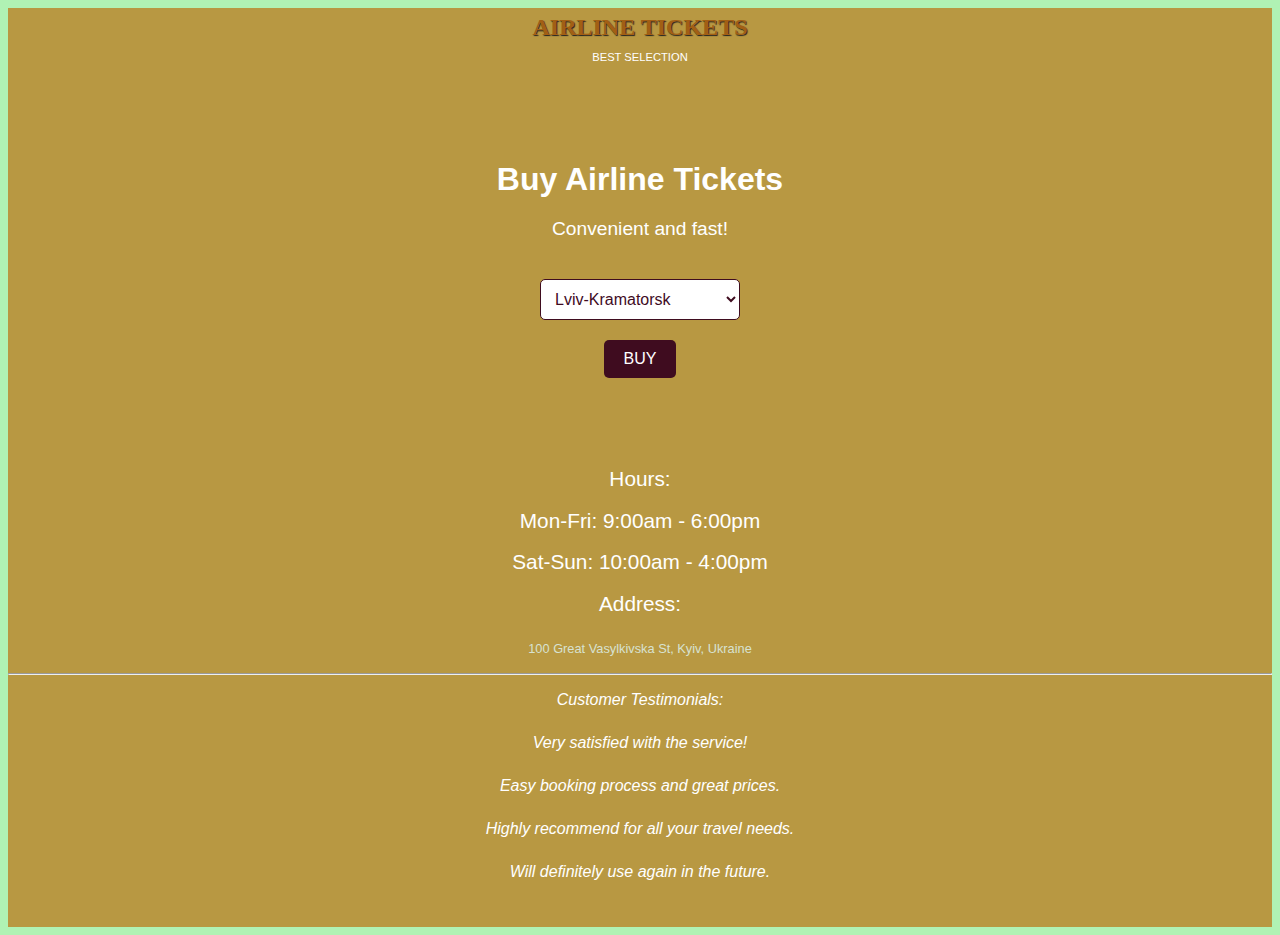
<file: site/Lecture36/after/flights.html>
<!DOCTYPE html>
<html>

<head>
  <title>Airline Tickets</title>
  <link rel="stylesheet" href="css/flights.css">
</head>

<body>
  <div id="header-nav">
    <div class="navbar-header">
      <div id="logo-img"></div>
      <div class="navbar-brand">
        <h1>Airline Tickets</h1>
        <p>Best Selection</p>
      </div>
    </div>
  </div>
  <div class="jumbotron">
    <h2>Buy Airline Tickets</h2>
    <p>Convenient and fast!</p>
    <select id="flight-select">
      <option value="Lviv-Kramatorsk">Lviv-Kramatorsk</option>
      <option value="Kyiv-Odesa">Kyiv-Odesa</option>
      <option value="Kharkiv-Lviv">Kharkiv-Lviv</option>
      <option value="Dnipro-Kyiv">Dnipro-Kyiv</option>
    </select>
    <br>
    <button id="buy-btn">Buy</button>
  </div>
  <footer class="panel-footer">
    <div class="row">
      <div id="hours">
        <span>Hours:</span><br>
        <span>Mon-Fri: 9:00am - 6:00pm</span><br>
        <span>Sat-Sun: 10:00am - 4:00pm</span>
      </div>
      <div id="address">
        <span>Address:</span><br>
        <p>100 Great Vasylkivska St, Kyiv, Ukraine</p>
      </div>
    </div>
    <hr>
    <div id="testimonials">
      <p>Customer Testimonials:</p>
      <p>Very satisfied with the service!</p>
      <p>Easy booking process and great prices.</p>
      <p>Highly recommend for all your travel needs.</p>
      <p>Will definitely use again in the future.</p>
    </div>
  </footer>
</body>

</html>
</file>
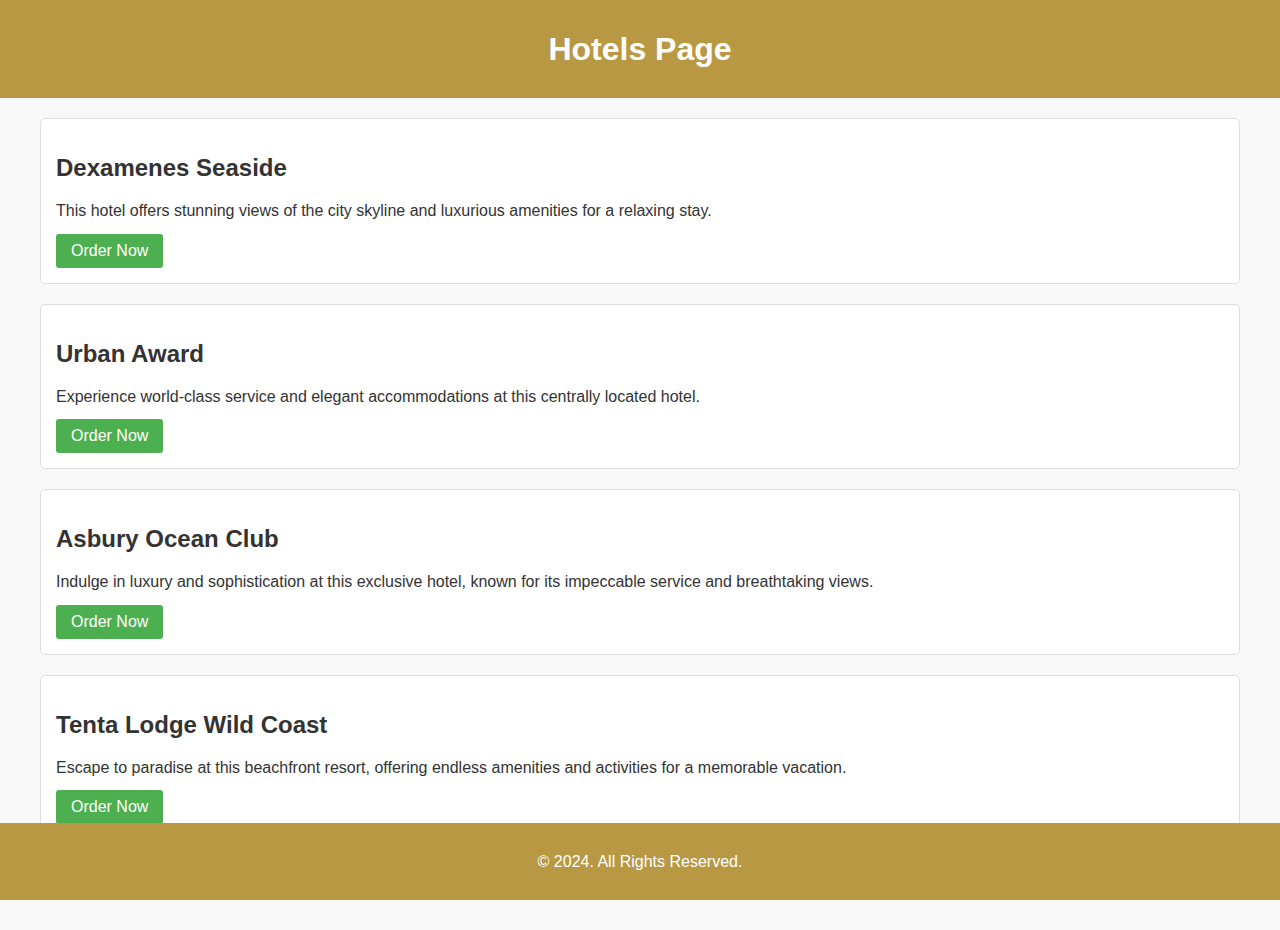
<file: site/Lecture36/after/hotels.html>
<!DOCTYPE html>
<html lang="en">

<head>
    <meta charset="UTF-8">
    <meta name="viewport" content="width=device-width, initial-scale=1.0">
    <link rel="stylesheet" href="css/hotels.css">
    <title>Hotels Page</title>
</head>

<body>
    <header>
        <h1>Hotels Page</h1>
    </header>
    <div class="container">
        <div class="hotel">
            <h2>Dexamenes Seaside</h2>
            <p>This hotel offers stunning views of the city skyline and luxurious amenities for a relaxing stay.</p>
            <a href="#" class="btn">Order Now</a>
        </div>
        <div class="hotel">
            <h2>Urban Award</h2>
            <p>Experience world-class service and elegant accommodations at this centrally located hotel.</p>
            <a href="#" class="btn">Order Now</a>
        </div>
        <div class="hotel">
            <h2>Asbury Ocean Club</h2>
            <p>Indulge in luxury and sophistication at this exclusive hotel, known for its impeccable service and
                breathtaking views.</p>
            <a href="#" class="btn">Order Now</a>
        </div>
        <div class="hotel">
            <h2>Tenta Lodge Wild Coast</h2>
            <p>Escape to paradise at this beachfront resort, offering endless amenities and activities for a memorable
                vacation.</p>
            <a href="#" class="btn">Order Now</a>
        </div>
    </div>
    <footer>
        <p>&copy; 2024. All Rights Reserved.</p>
    </footer>
</body>

</html>
</file>
<file: site/Lecture36/after/css/flights.css>
body {
    font-family: "Open Sans", sans-serif;
    background-color: #B0F2B4;
    color: #fff;
    font-size: 16px;
    font-weight: 500;
    font-style: normal;
}

/* HEADER */
#header-nav {
    background-color: #B89842;
    padding: 10px 0;
    text-align: center;
}

.navbar-brand h1 {
    font-family: 'Lobster Two', cursive;
    color: #a25f14;
    font-size: 1.5em;
    text-transform: uppercase;
    font-weight: bold;
    text-shadow: 1px 1px 1px #222;
    margin-top: 0;
    margin-bottom: 0;
    line-height: .75;
}

.navbar-brand p {
    color: #ffffff;
    text-transform: uppercase;
    font-size: .7em;
    margin-top: 15px;
}

/* HOME PAGE */
.jumbotron {
    background-color: #B89842;
    text-align: center;
    padding: 50px 0;
}

.jumbotron h2 {
    font-size: 2em;
    margin-bottom: 20px;
}

.jumbotron p {
    font-size: 1.2em;
}

/* FLIGHT SELECTION */
#flight-select {
    margin: 20px auto;
    width: 200px;
    padding: 10px;
    font-size: 1em;
    border-radius: 5px;
    border: 1px solid #3F0C1F;
    background-color: #fff;
    color: #3F0C1F;
}

#buy-btn {
    padding: 10px 20px;
    font-size: 1em;
    text-transform: uppercase;
    background-color: #3F0C1F;
    color: #fff;
    border: none;
    border-radius: 5px;
    cursor: pointer;
    transition: background-color 0.3s;
}

#buy-btn:hover {
    background-color: #951C49;
}

/* FOOTER */
.panel-footer {
    background-color: #B89842;
    color: #fff;
    text-align: center;
    padding: 30px 0;
}

#hours,
#address {
    line-height: 2;
}

#hours>span,
#address>span {
    font-size: 1.3em;
}

#address p {
    color: #d7e2d1;
    font-size: .8em;
    line-height: 1.8;
}

#testimonials {
    font-style: italic;
}

#testimonials p:nth-child(2),
#testimonials p:nth-child(3),
#testimonials p:nth-child(4),
#testimonials p:nth-child(5) {
    margin-top: 25px;
}
</file>
<file: site/Lecture36/after/css/hotels.css>
body {
    font-family: "Open Sans", sans-serif;
    font-size: 16px;
    color: #333;
    background-color: #f8f8f8;
    margin: 0;
    padding: 0;
}

header {
    background-color: #B89842;
    color: white;
    text-align: center;
    padding: 10px 0;
}

.container {
    max-width: 1200px;
    margin: 0 auto;
    padding: 20px 15px 70px;
}

h1 {
    font-size: 2em;
    margin-bottom: 20px;
}

p {
    line-height: 1.6;
    margin-bottom: 15px;
}

.hotel {
    background-color: #fff;
    border: 1px solid #ddd;
    margin-bottom: 20px;
    padding: 15px;
    border-radius: 5px;
}

.hotel h2 {
    font-size: 1.5em;
    margin-bottom: 10px;
}

.hotel p {
    margin-bottom: 10px;
}

.hotel .btn {
    display: inline-block;
    padding: 8px 15px;
    background-color: #4CAF50;
    color: white;
    text-decoration: none;
    border-radius: 3px;
}

footer {
    background-color: #B89842;
    color: white;
    text-align: center;
    padding: 10px 0;
    position: fixed;
    bottom: 0;
    width: 100%;
}
</file>
